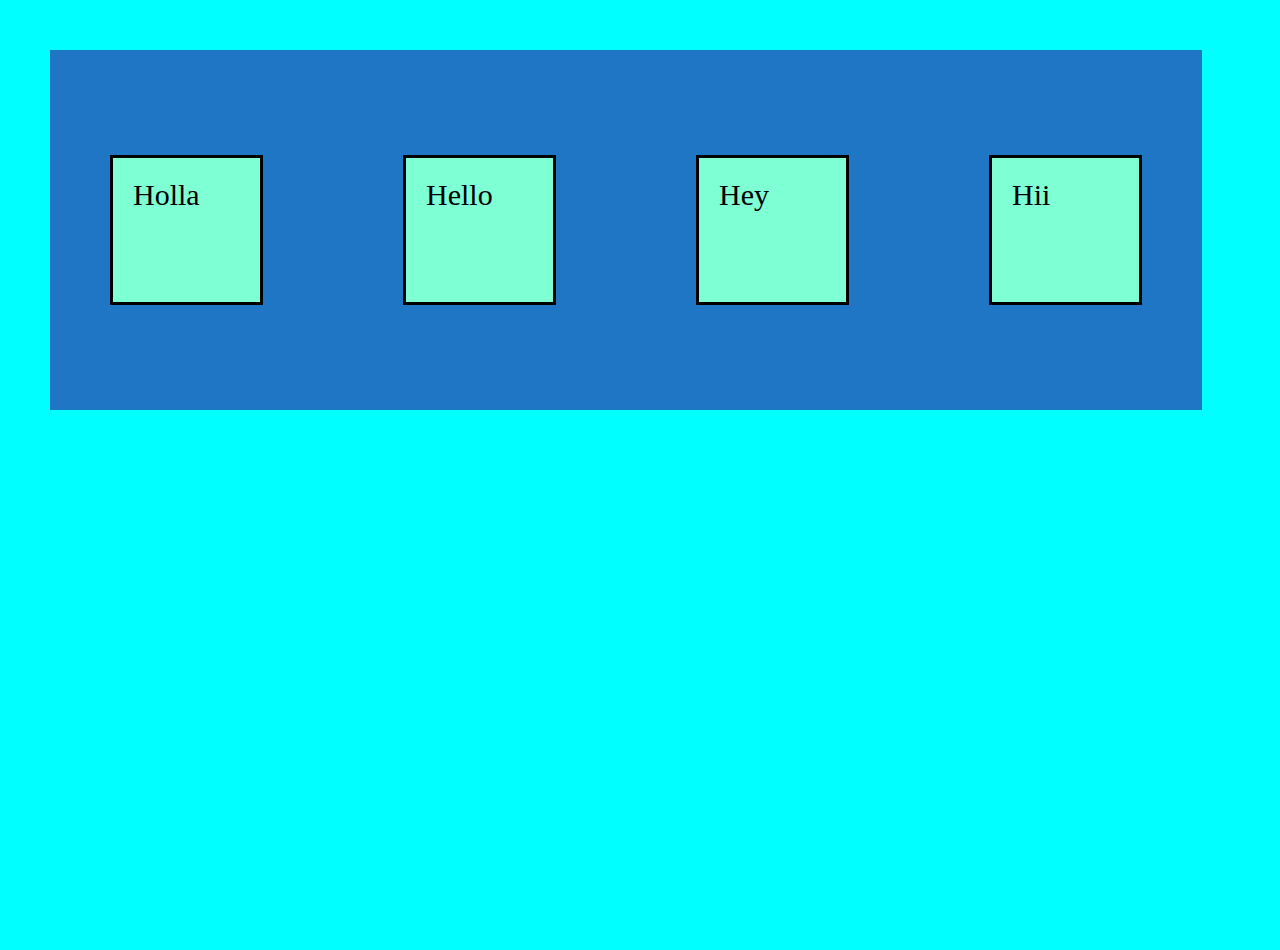
<file: DOM/page.html>
<!DOCTYPE html>
<html lang="en">
  <head>
    <meta charset="UTF-8" />
    <meta name="viewport" content="width=device-width, initial-scale=1.0" />
    <title>DOM Practice</title>
    <link rel="stylesheet" href="page.css" />
  </head>
  <body>
    <div class="container">
      <div id="box1" class="Box">Holla</div>
      <div id="box2" class="Box">Hello</div>
      <div id="box3" class="Box">Hey</div>
      <div id="box4" class="Box">Hii</div>
    </div>
    <script src="page.js"></script>
  </body>
</html>
</file>
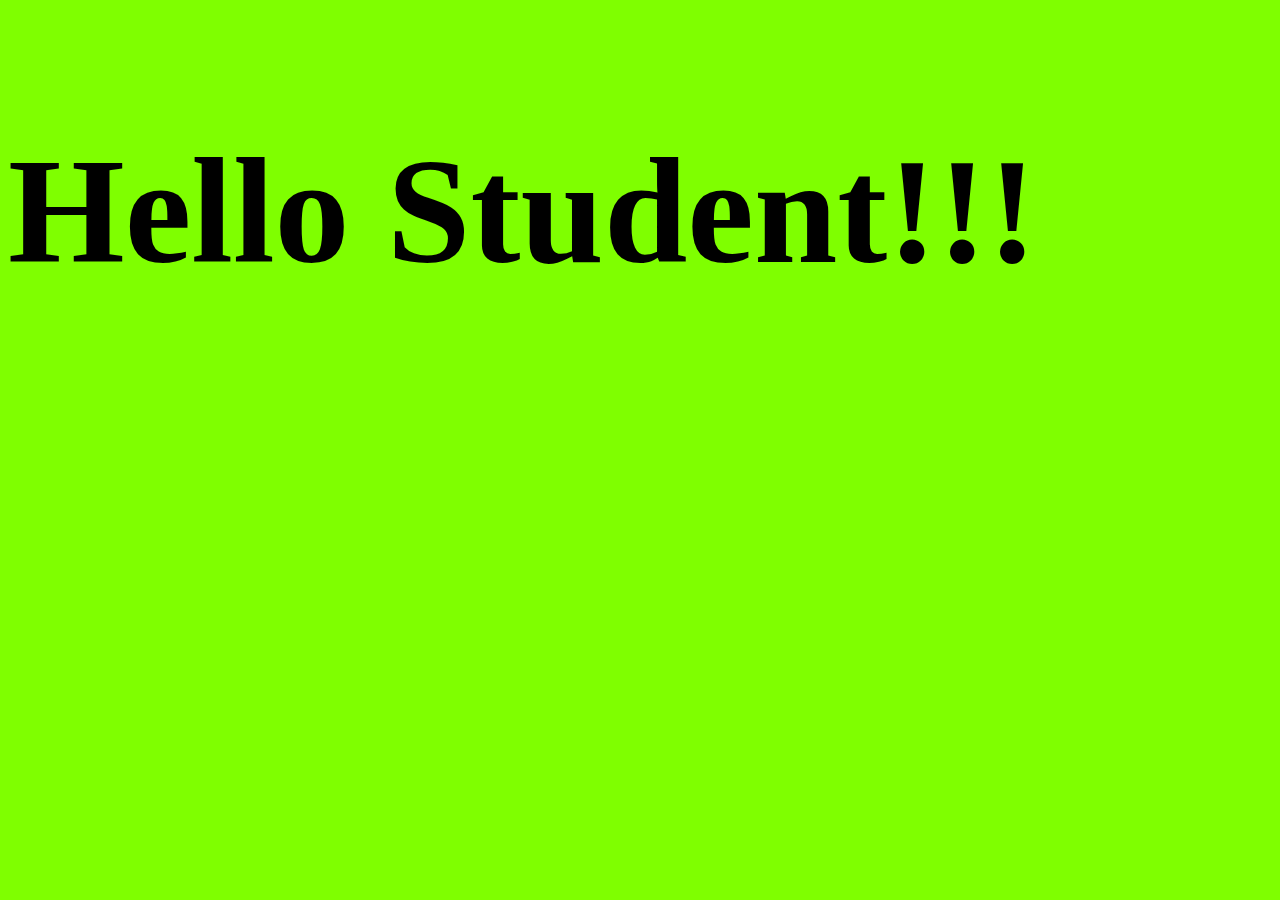
<file: Practice/Q3.html>
<!DOCTYPE html>
<html lang="en">
  <head>
    <meta charset="UTF-8" />
    <meta name="viewport" content="width=device-width, initial-scale=1.0" />
    <title>Ternary Operator</title>
    <style>
      body {
        background-color: chartreuse;
        font-size: 100px;
      }
    </style>
  </head>
  <body>
    <h2>Hello Student!!!</h2>
    <script src="q3.js"></script>
  </body>
</html>
</file>
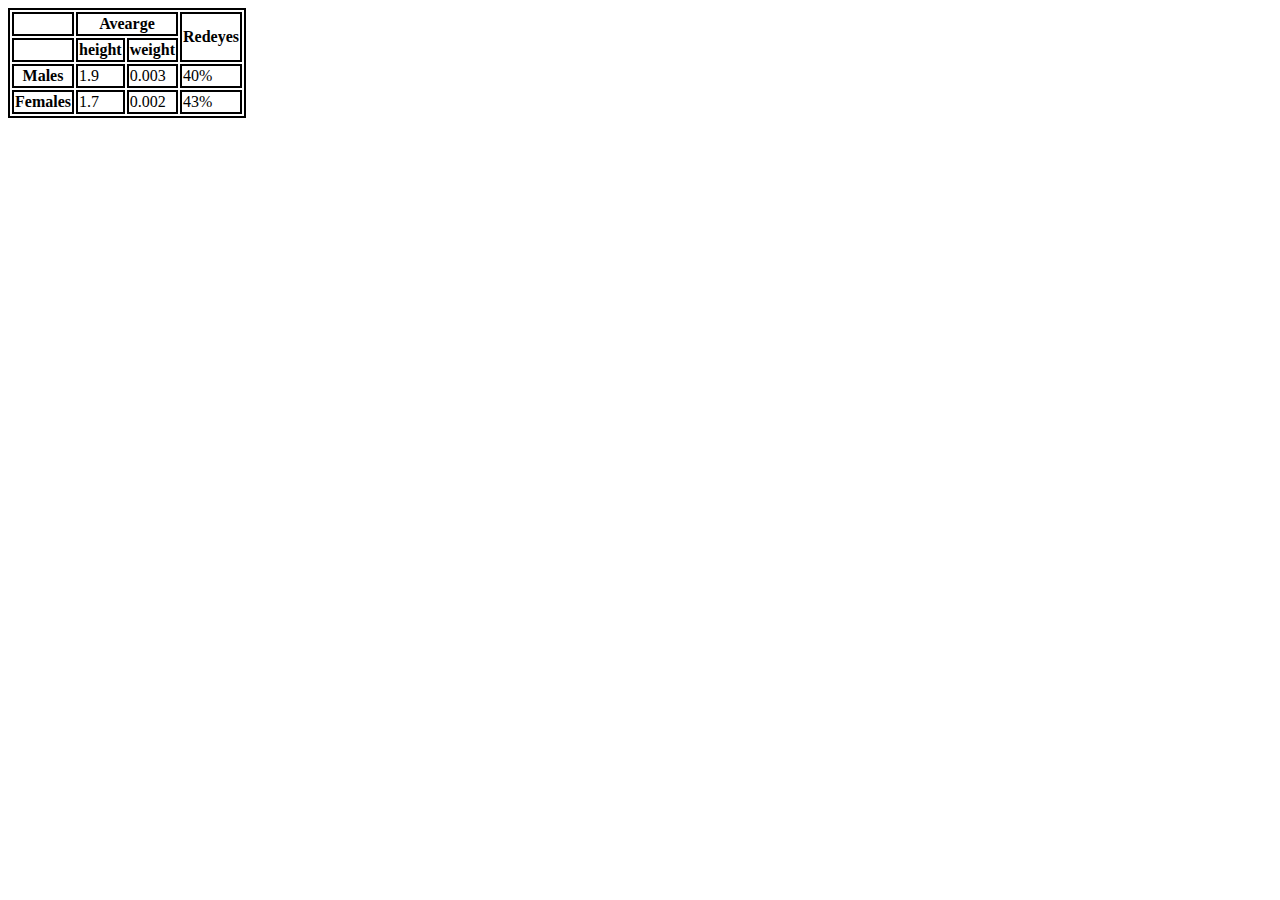
<file: Table/table1.html>
<!DOCTYPE html>
<html lang="en">
  <head>
    <meta charset="UTF-8" />
    <meta name="viewport" content="width=device-width, initial-scale=1.0" />
    <title>Table1</title>
    <style>
      table {
        border: 2px solid black;
      }
      tr,
      th,
      td {
        border: 2px solid black;
      }
    </style>
  </head>

  <body>
    <table>
      <tr>
        <th></th>
        <th colspan="2">Avearge</th>
        <th rowspan="2">Redeyes</th>
      </tr>
      <tr>
        <th></th>
        <th>height</th>
        <th>weight</th>
      </tr>
      <tr>
        <th>Males</th>
        <td>1.9</td>
        <td>0.003</td>
        <td>40%</td>
      </tr>
      <tr>
        <th>Females</th>
        <td>1.7</td>
        <td>0.002</td>
        <td>43%</td>
      </tr>
    </table>
  </body>
</html>
</file>
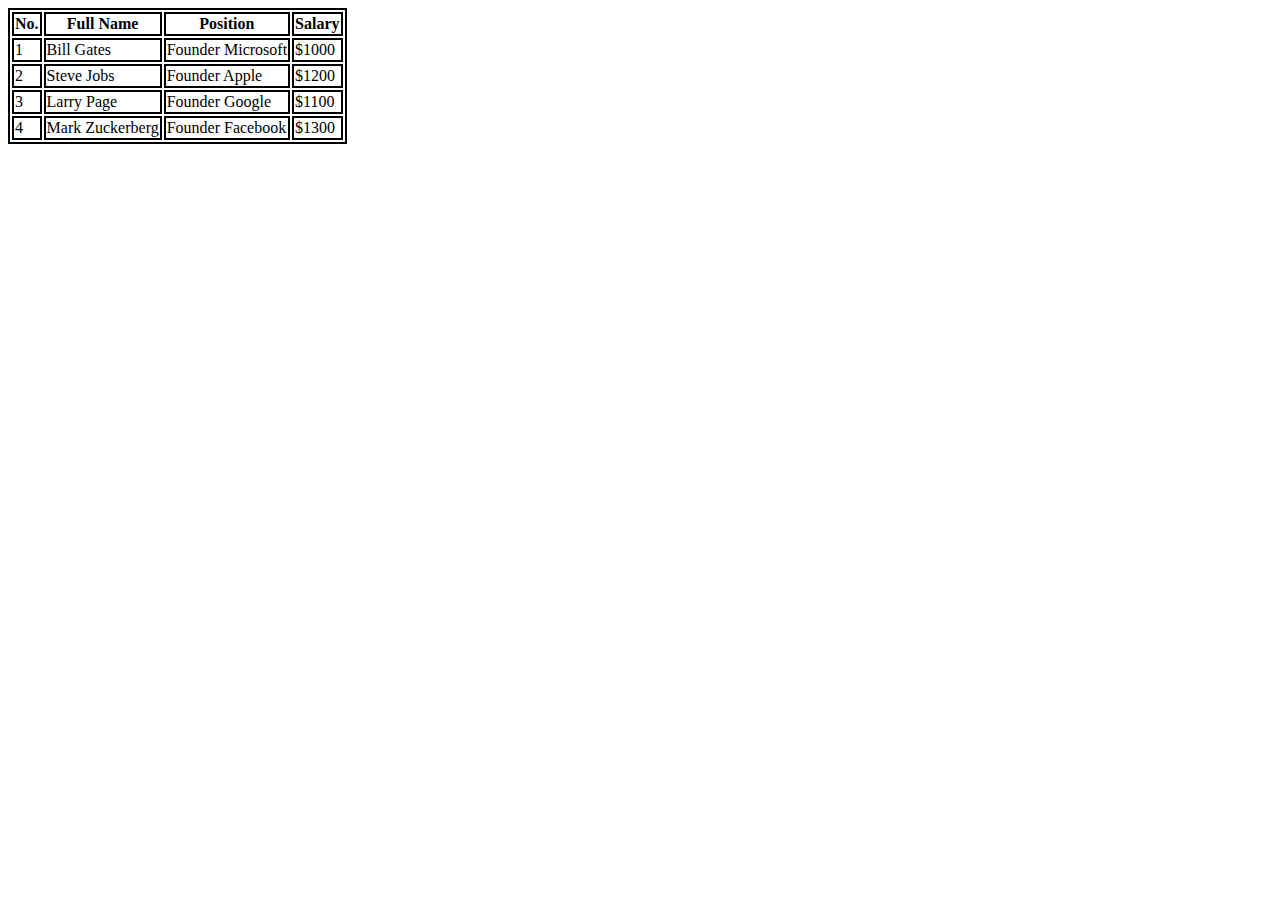
<file: Table/table2.html>
<!DOCTYPE html>
<html lang="en">
  <head>
    <meta charset="UTF-8" />
    <meta name="viewport" content="width=device-width, initial-scale=1.0" />
    <title>Table2</title>
    <style>
      table {
        border: 2px solid black;
      }
      tr,
      th,
      td {
        border: 2px solid black;
      }
    </style>
  </head>
  <body>
    <table>
      <tr>
        <th>No.</th>
        <th>Full Name</th>
        <th>Position</th>
        <th>Salary</th>
      </tr>
      <tr>
        <td>1</td>
        <td>Bill Gates</td>
        <td>Founder Microsoft</td>
        <td>$1000</td>
      </tr>
      <tr>
        <td>2</td>
        <td>Steve Jobs</td>
        <td>Founder Apple</td>
        <td>$1200</td>
      </tr>

      <tr>
        <td>3</td>
        <td>Larry Page</td>
        <td>Founder Google</td>
        <td>$1100</td>
      </tr>
      <tr>
        <td>4</td>
        <td>Mark Zuckerberg</td>
        <td>Founder Facebook</td>
        <td>$1300</td>
      </tr>
    </table>
  </body>
</html>
</file>
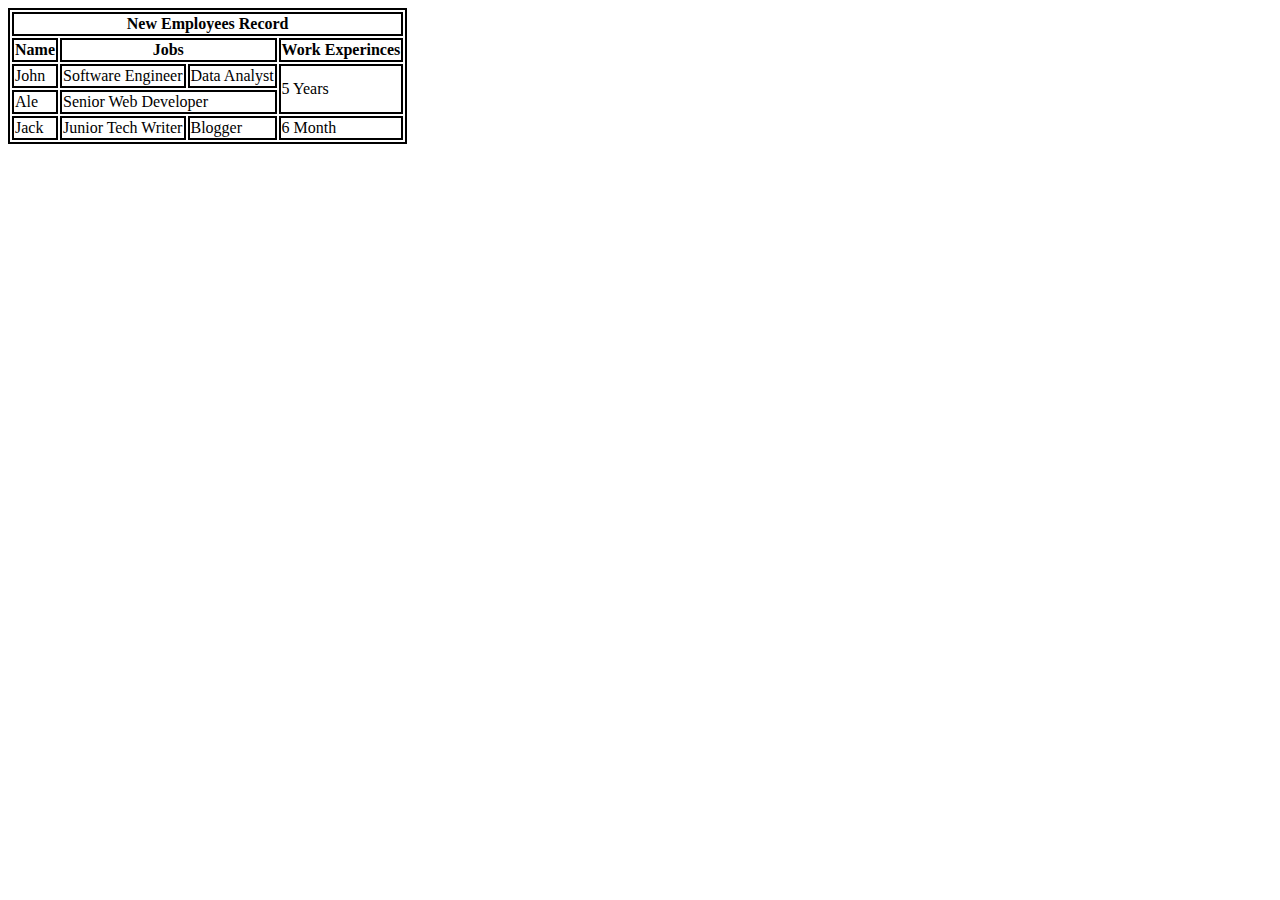
<file: Table/table3.html>
<!DOCTYPE html>
<html lang="en">
  <head>
    <meta charset="UTF-8" />
    <meta name="viewport" content="width=device-width, initial-scale=1.0" />
    <title>Table3</title>
    <style>
      table {
        border: 2px solid black;
      }
      tr,
      th,
      td {
        border: 2px solid black;
      }
    </style>
  </head>
  <body>
    <table>
      <tr>
        <th colspan="4">New Employees Record</th>
      </tr>
      <tr>
        <th>Name</th>
        <th colspan="2">Jobs</th>
        <th>Work Experinces</th>
      </tr>
      <tr>
        <td>John</td>
        <td>Software Engineer</td>
        <td>Data Analyst</td>
        <td rowspan="2">5 Years</td>
      </tr>
      <tr>
        <td>Ale</td>
        <td colspan="2">Senior Web Developer</td>
      </tr>
      <tr>
        <td>Jack</td>
        <td>Junior Tech Writer</td>
        <td>Blogger</td>
        <td>6 Month</td>
      </tr>
    </table>
  </body>
</html>
</file>
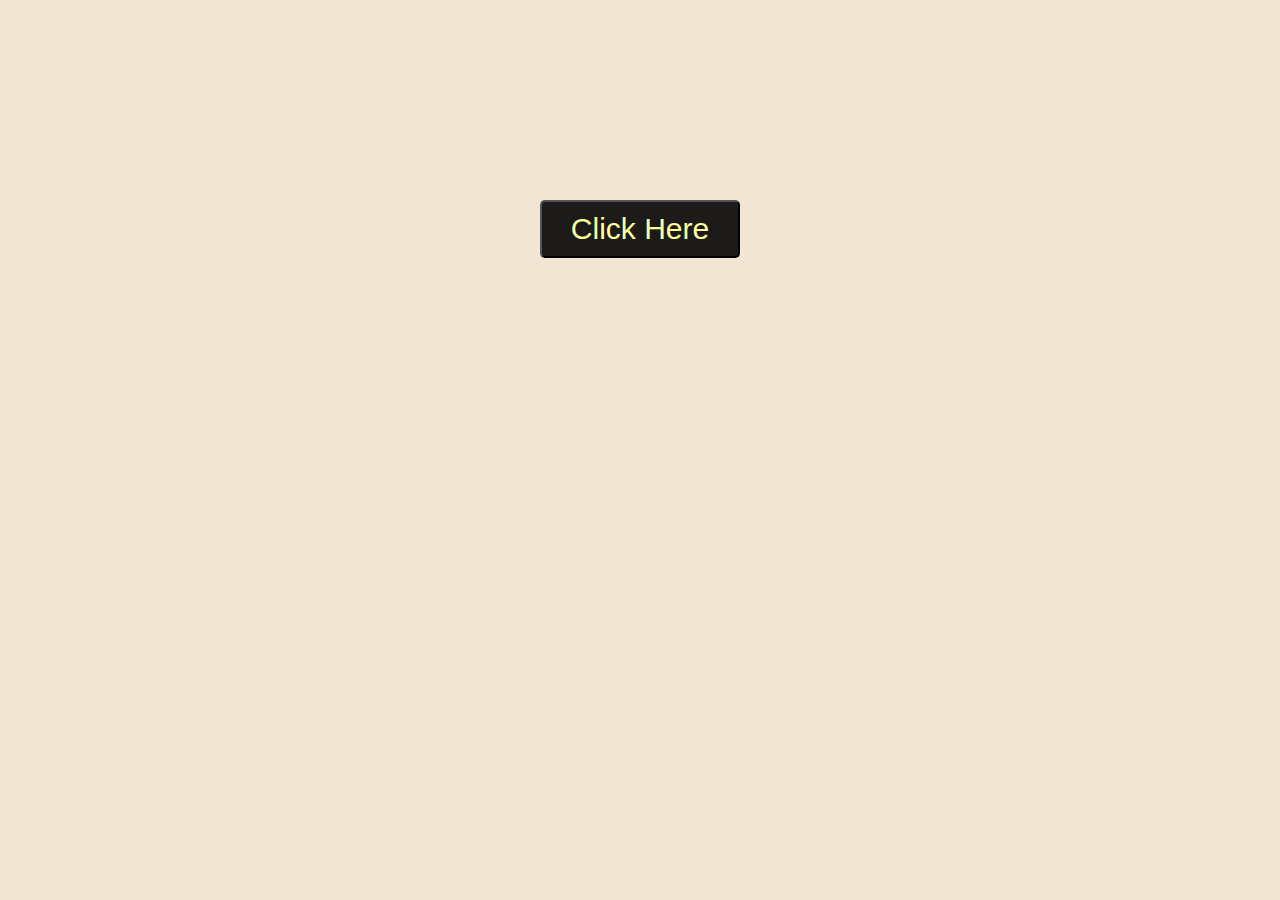
<file: Revision/Practice_Set2/q2.html>
<!DOCTYPE html>
<html lang="en">
  <head>
    <meta charset="UTF-8" />
    <meta name="viewport" content="width=device-width, initial-scale=1.0" />
    <title>Event</title>
    <style>
      body {
        background-color: rgb(242, 229, 212);
        text-align: center;
        margin-top: 200px;
      }
      button {
        border-radius: 5px;
        padding: 10px;
        background-color: rgb(29, 26, 26);
        color: #ff9;
        width: 200px;
        font-size: 30px;
      }
    </style>
  </head>
  <body>
    <button id="btn">Click Here</button>
    <script src="q2.js"></script>
  </body>
</html>
</file>
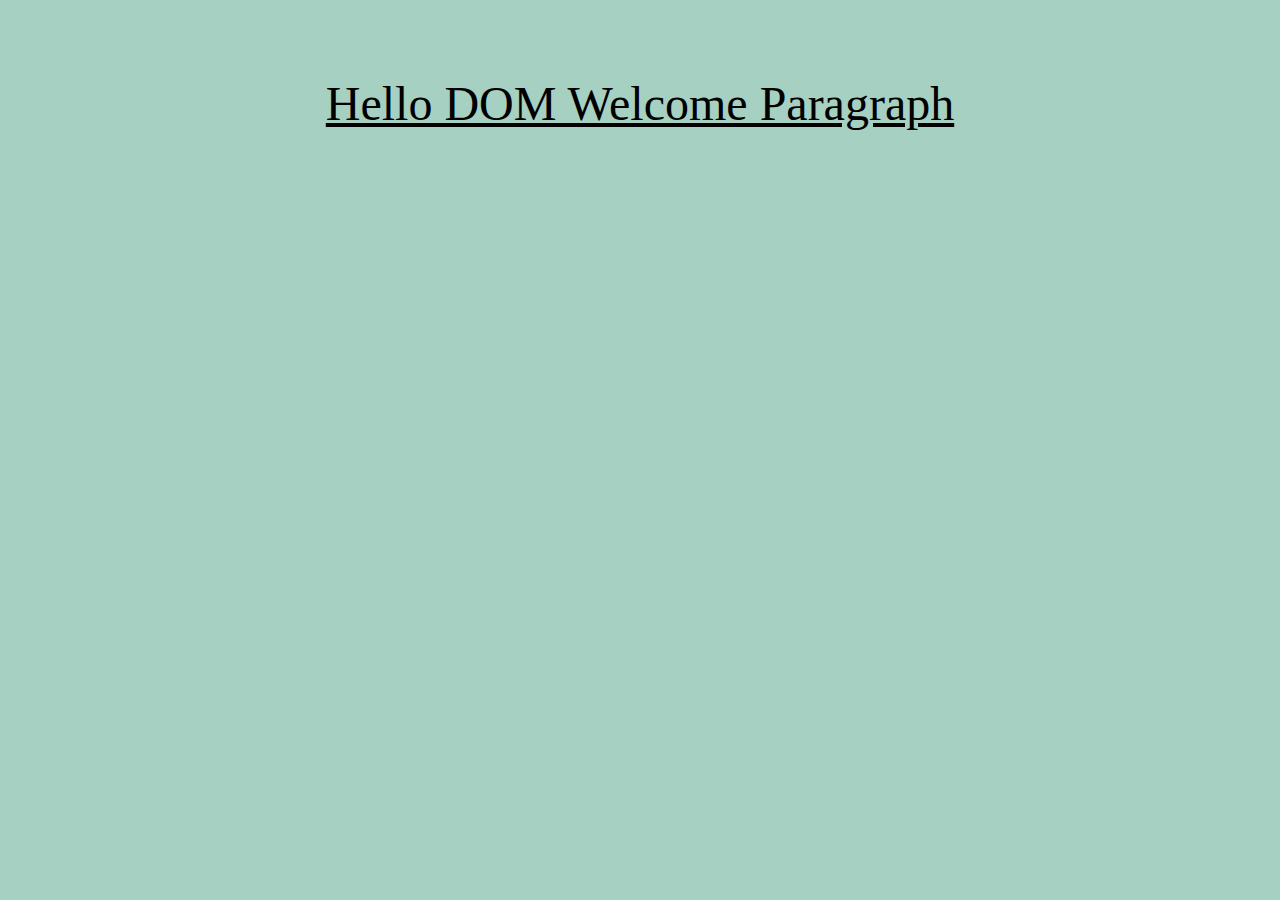
<file: Revision/Practice_Set_1/q1.html>
<!DOCTYPE html>
<html lang="en">
  <head>
    <meta charset="UTF-8" />
    <meta name="viewport" content="width=device-width, initial-scale=1.0" />
    <title>DOM</title>
    <style>
      body {
        text-align: center;
        background-color: rgb(166, 208, 194);
        font-size: 3rem;
        padding: 20px;
        text-decoration: underline;
      }
    </style>
  </head>
  <body>
    <script src="script.js"></script>
  </body>
</html>
</file>
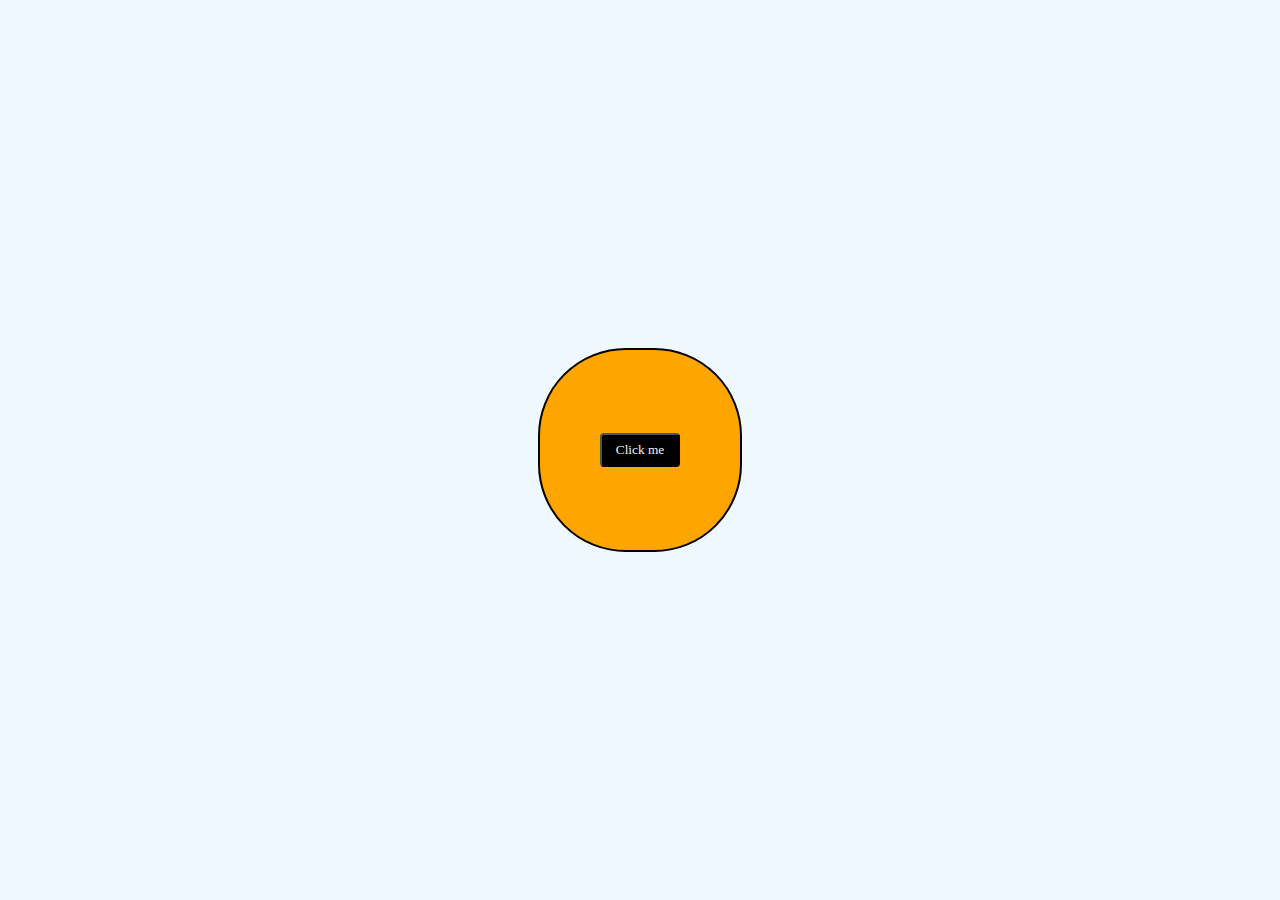
<file: Revision/Practice_Set2/Day2/q1.html>
<!DOCTYPE html>
<html lang="en">
  <head>
    <meta charset="UTF-8" />
    <meta name="viewport" content="width=device-width, initial-scale=1.0" />
    <title>DOM ELEMENTS</title>
    <style>
      body {
        background-color: aliceblue;
        display: flex;
        justify-content: center;
        align-items: center;
        height: 100vh;
        margin: auto;
      }
      div {
        width: 200px;
        height: 200px;
        border: 2px solid black;
        border-radius: 43%;
        text-align: center;
        display: flex;
        justify-content: center;
        align-items: center;
      }
      button {
        width: 80px;
        background-color: black;
        border-radius: 4px;
        padding: 7px;
        color: whitesmoke;
        font-family: cursive;
      }
    </style>
  </head>
  <body>
    <script src="q1.js"></script>
  </body>
</html>
</file>
<file: DOM/page.css>
* {
  margin: 0;
  padding: 0;
  box-sizing: border-box;
}
body {
  height: 100vh;
  width: 100vw;
  font-family: cursive;
  font-size: 30px;
  overflow-x: hidden;
}
.container {
  margin: 50px 50px;

  height: 40%;
  width: 90%;
  display: flex;
  justify-content: center;
  align-items: center;
  gap: 20px;
  background-color: rgb(30, 118, 196);
}
.Box {
  height: 150px;
  width: 40%;
  padding: 20px;
  margin: 60px;
  border: solid black;
  background-color: aquamarine;
}
</file>
